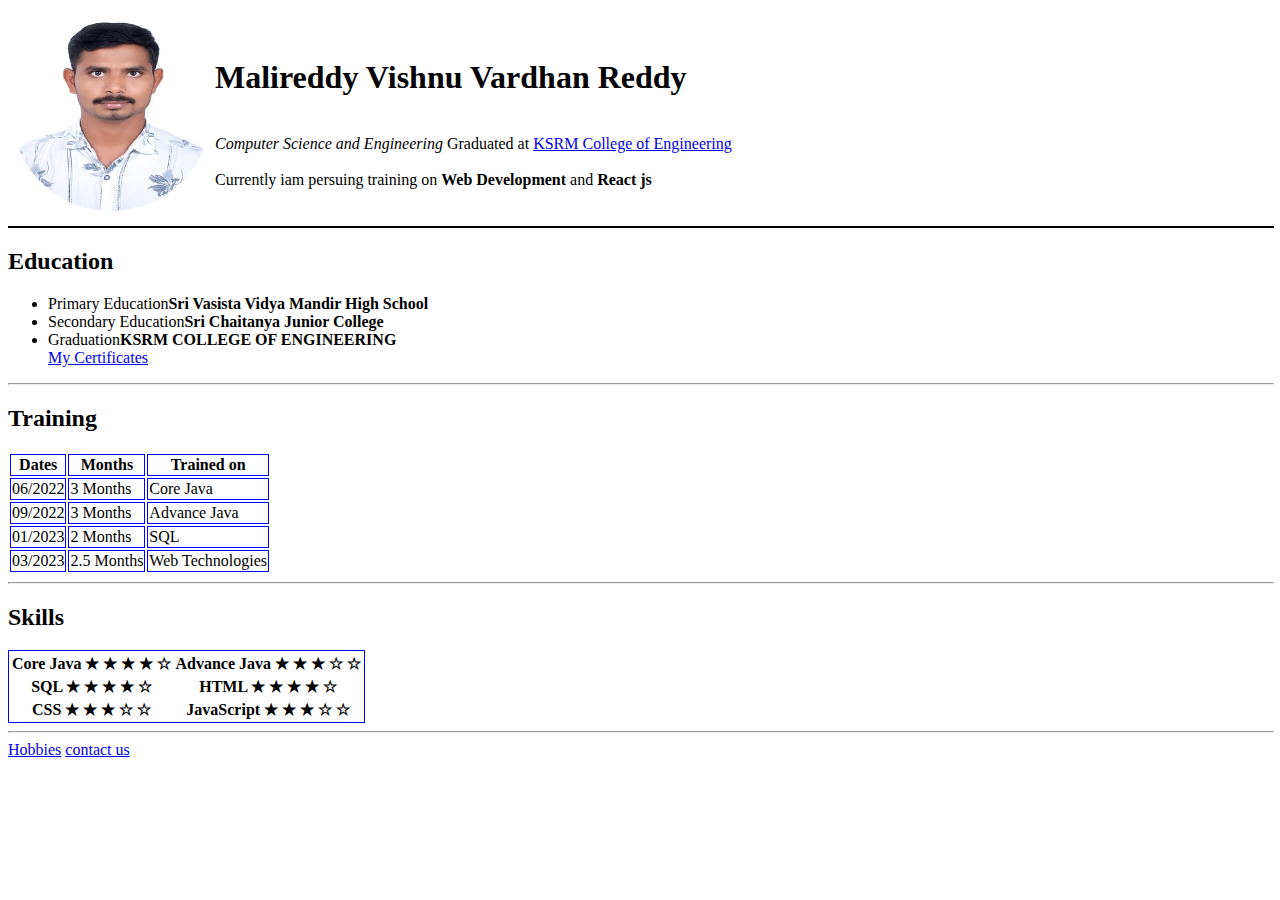
<file: index.html>
<!DOCTYPE html>
<html lang="en">
<head>
    <meta charset="UTF-8">
    <meta name="viewport" content="width=device-width, initial-scale=1.0">
    <title>Malireddy vishnu Vardhan Reddy</title>
    <link rel="stylesheet" href="./index.css">
</head>
<body>
    <table>
        <tr>
            <td><img src="./mypicture.jpg"  alt="f16 jet"></td>
            <td><h1> Malireddy Vishnu Vardhan Reddy</h1>
                <br>
                <i>Computer Science and Engineering </i>Graduated at <a href="https://www.ksrmce.ac.in/">  KSRM College of Engineering</a>
             <br>
             <br>
             Currently iam persuing training on <b> Web Development</b> and  <b>React js</b>
            </td>
           
        </tr>
        </table>
        <hr size="5px" color="black">
        <h2>Education</h2>
        <ul>
            <li>Primary Education<b>Sri Vasista Vidya Mandir High School</b></li>
            <li>Secondary Education<b>Sri Chaitanya Junior College</b></li>
            <li>Graduation<b>KSRM COLLEGE OF ENGINEERING</b></li>
            <a href="./Certificates.html">My Certificates</a>

        </ul>
        <hr>
        <H2>Training</H2>
        <table class="table-2">
        <tr>
            <th>Dates</th>
            <th>Months</th>
            <th>Trained on</th>
        </tr>
        <tr>
            <td>06/2022</td>
            <td>3 Months</td>
            <td>Core Java</td>
        </tr>
        <tr>
            <td>09/2022</td>
            <td>3 Months</td>
            <td>Advance Java</td>
        </tr>
        <tr>
            <td>01/2023</td>
            <td>2 Months</td>
            <td>SQL</td>
        </tr>
        <tr>
            <td>03/2023</td>
            <td>2.5 Months</td>
            <td>Web Technologies</td>
        </tr>
    </table>
    <hr>
<h2>Skills</h2>
<table class="table-3">
<tr>
    <th> Core Java &#9733  &#9733  &#9733  &#9733  &#9734 </th>
    <th> Advance Java &#9733  &#9733  &#9733  &#9734  &#9734 </th>
</tr>
<tr>
    <th> SQL &#9733  &#9733  &#9733  &#9733  &#9734 </th>
    <th> HTML &#9733  &#9733  &#9733  &#9733  &#9734 </th>
</tr>
<tr>
    <th> CSS &#9733  &#9733  &#9733  &#9734  &#9734 </th>
    <th> JavaScript &#9733  &#9733  &#9733  &#9734  &#9734 </th>
</tr>
        

</table>
<hr>
<a href="./Hobbies.html">Hobbies</a>
<a href="./Contact.html">contact us</a>

</body>
</html>
</file>
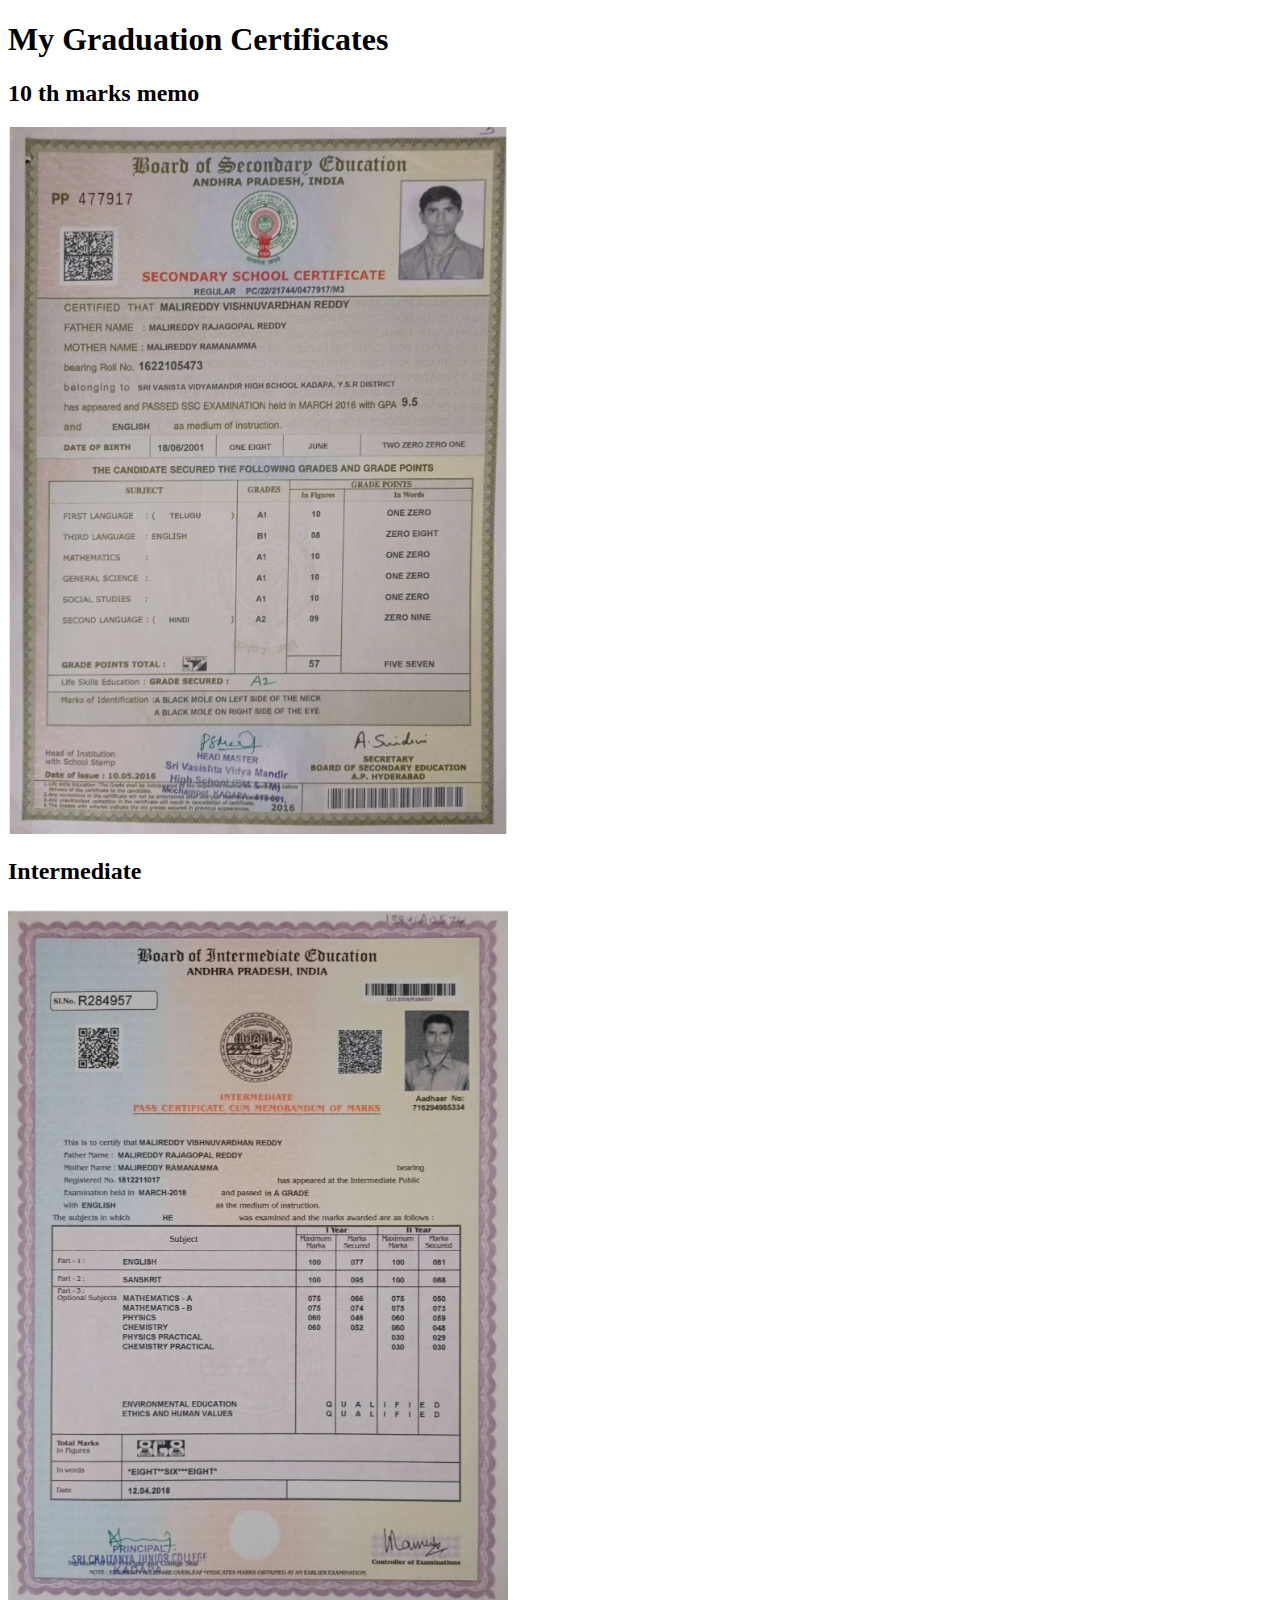
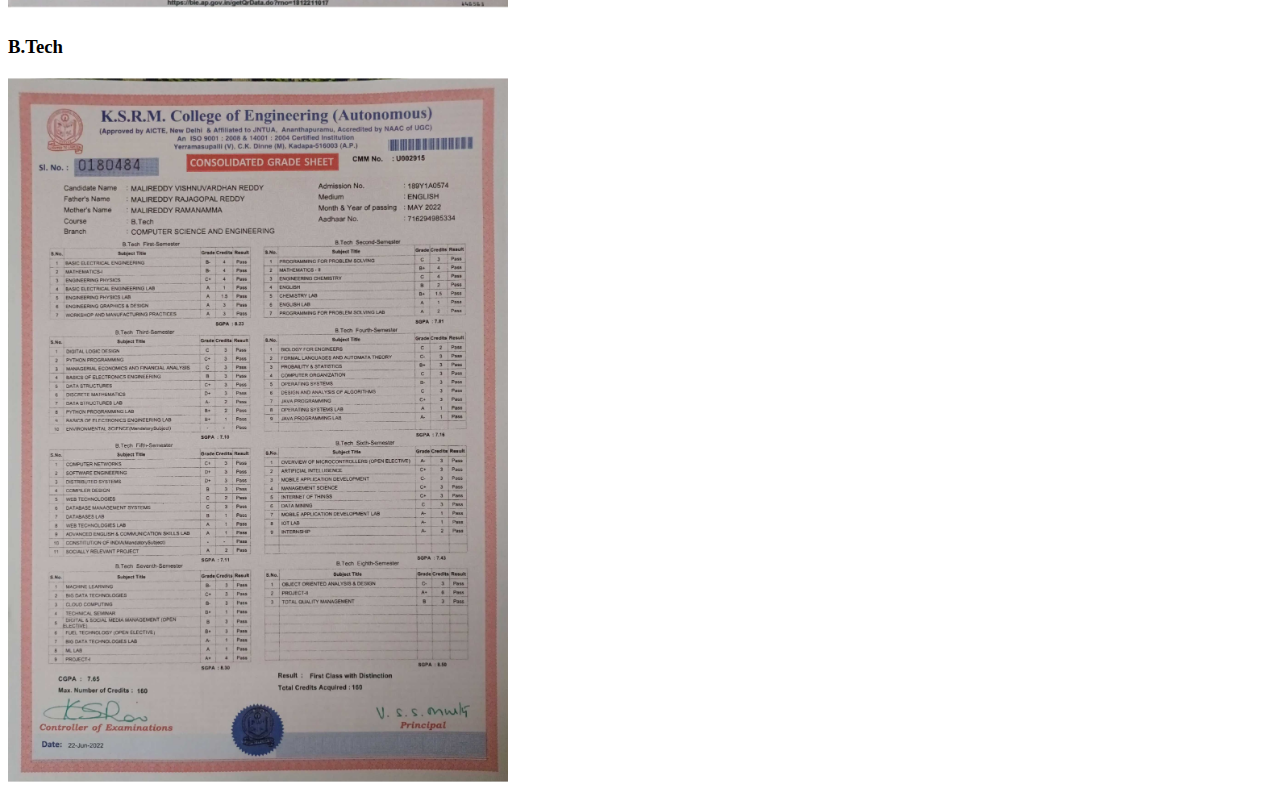
<file: Certificates.html>
<!DOCTYPE html>
<html lang="en">
<head>
    <meta charset="UTF-8">
    <meta name="viewport" content="width=device-width, initial-scale=1.0">
    <title>Certificates</title>
</head>
<body>
    <H1>My Graduation Certificates</H1>
    <h2>10 th marks memo </h2>
    <img src="./10 th Marks Memo_page-0001.jpg" width="500">
     <h2>Intermediate </h2>
    <img src="./Intermediate Marks Memo_page-0001.jpg" width="500">
    <H3>B.Tech</H3>
    <img src="./B Tech Consolidated Grade Sheet_page-0001.jpg" width="500">
</body>
</html>
</file>
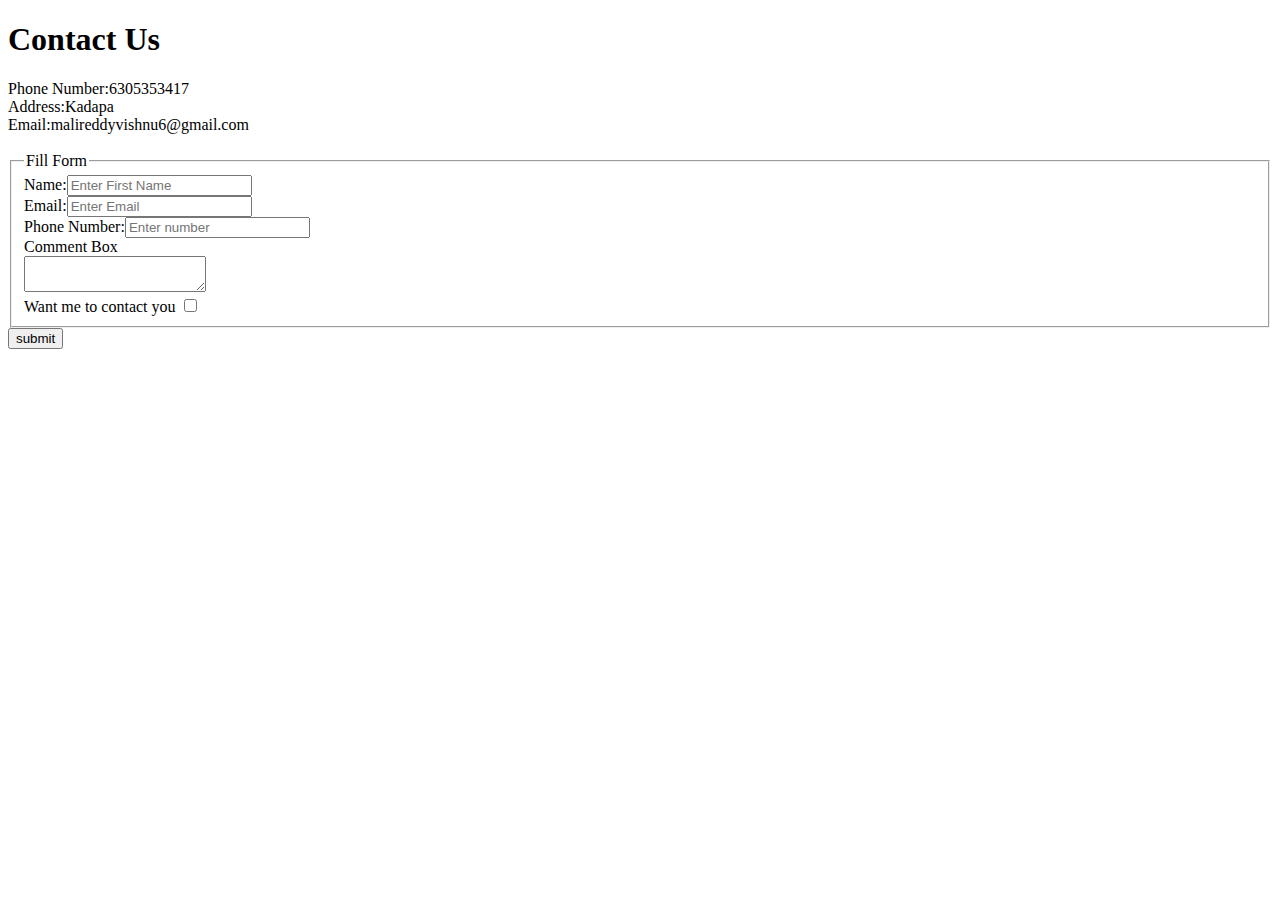
<file: Contact.html>
<!DOCTYPE html>
<html lang="en">
<head>
    <meta charset="UTF-8">
    <meta name="viewport" content="width=device-width, initial-scale=1.0">
    <title>Contact</title>
</head>
<body>
<h1>Contact Us</h1>
Phone Number:6305353417 <br>
Address:Kadapa <br>
Email:malireddyvishnu6@gmail.com <br>
<br>
<form>
    <fieldset>
        <legend>Fill Form</legend>
        <label>Name:</label><input type="text" placeholder="Enter First Name"required><br>
        <label>Email:</label><input type="email" placeholder="Enter Email"required><br>
        <label>Phone Number:</label><input type="number" placeholder="Enter number"required><br>
        <label>Comment Box</label>
        <br>
        <textarea name="cmnt" placeholder="Comment Box:">
        </textarea>
        <br>
        <label>Want me to contact you</label> <input type="checkbox" >


       </fieldset>
       
       <input type="submit" value="submit" >
</form>

</body>
</html>
</file>
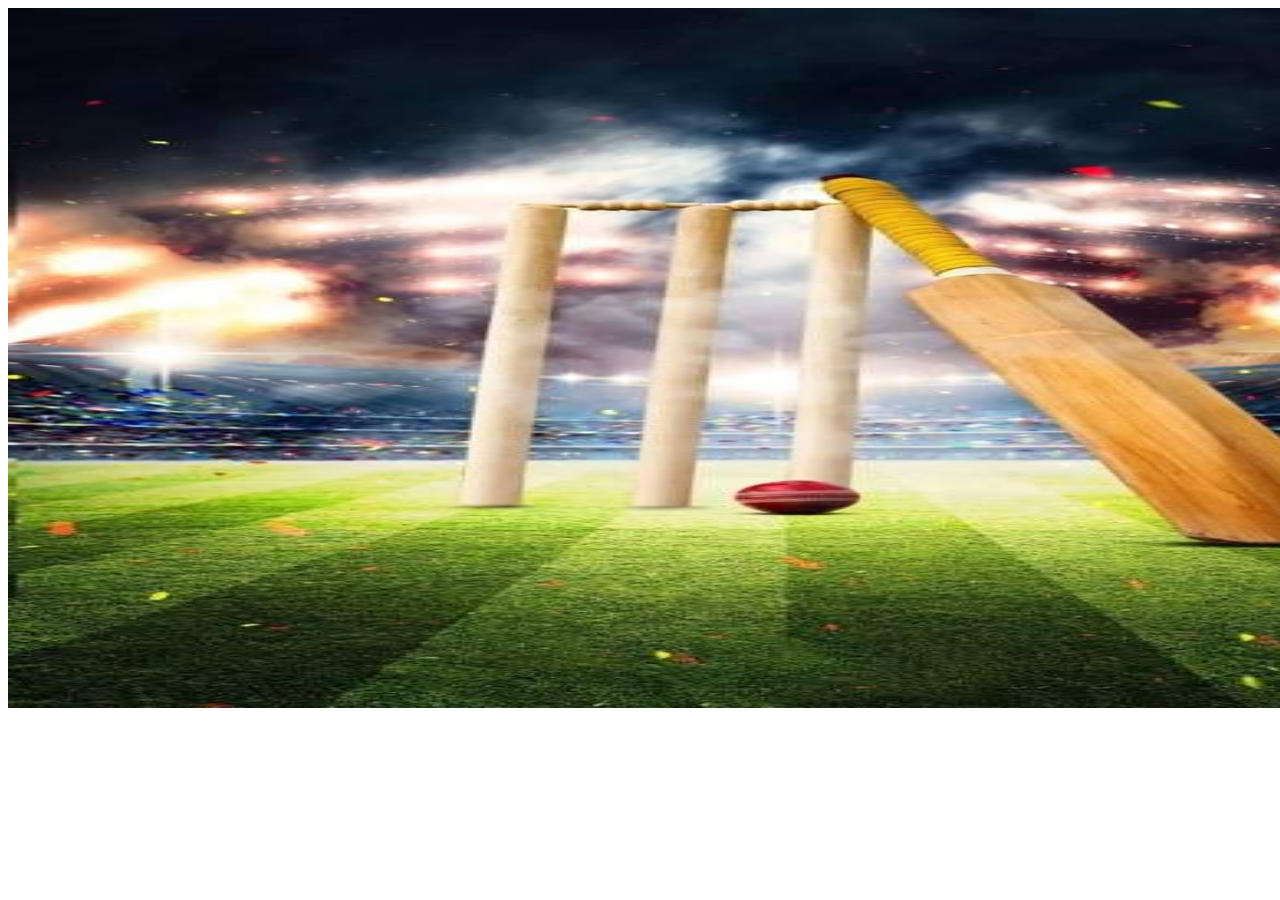
<file: cricket.html>
<!DOCTYPE html>
<html lang="en">
<head>
    <meta charset="UTF-8">
    <meta name="viewport" content="width=device-width, initial-scale=1.0">
    <title>Cricket</title>
</head>
<body>
    <img src="./cricket.jpg"  width="1460px" height="700px">
</body>
</body>
</html>
</file>
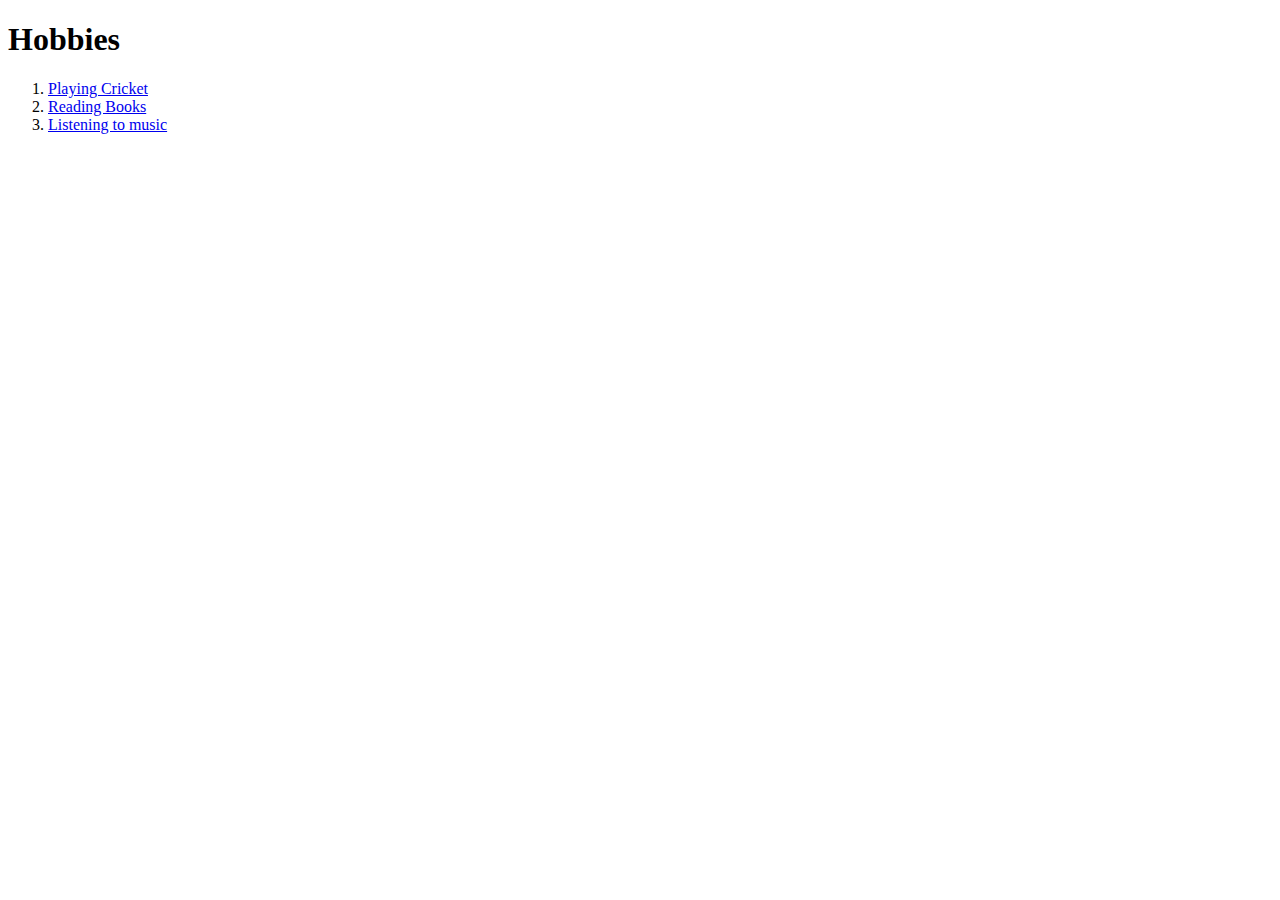
<file: Hobbies.html>
<!DOCTYPE html>
<html lang="en">
<head>
    <meta charset="UTF-8">
    <meta name="viewport" content="width=device-width, initial-scale=1.0">
    <title>Hobbies</title>
</head>
<body>
    <h1>Hobbies</h1>
    <ol>
    <li><a href="./cricket.html">Playing Cricket </a></li>
    <li><a href="./ReadingBooks.html">Reading Books </a></li>
    <li><a href="./music1.html">Listening to music</a></li>


    </ol>
</body>
</html>
</file>
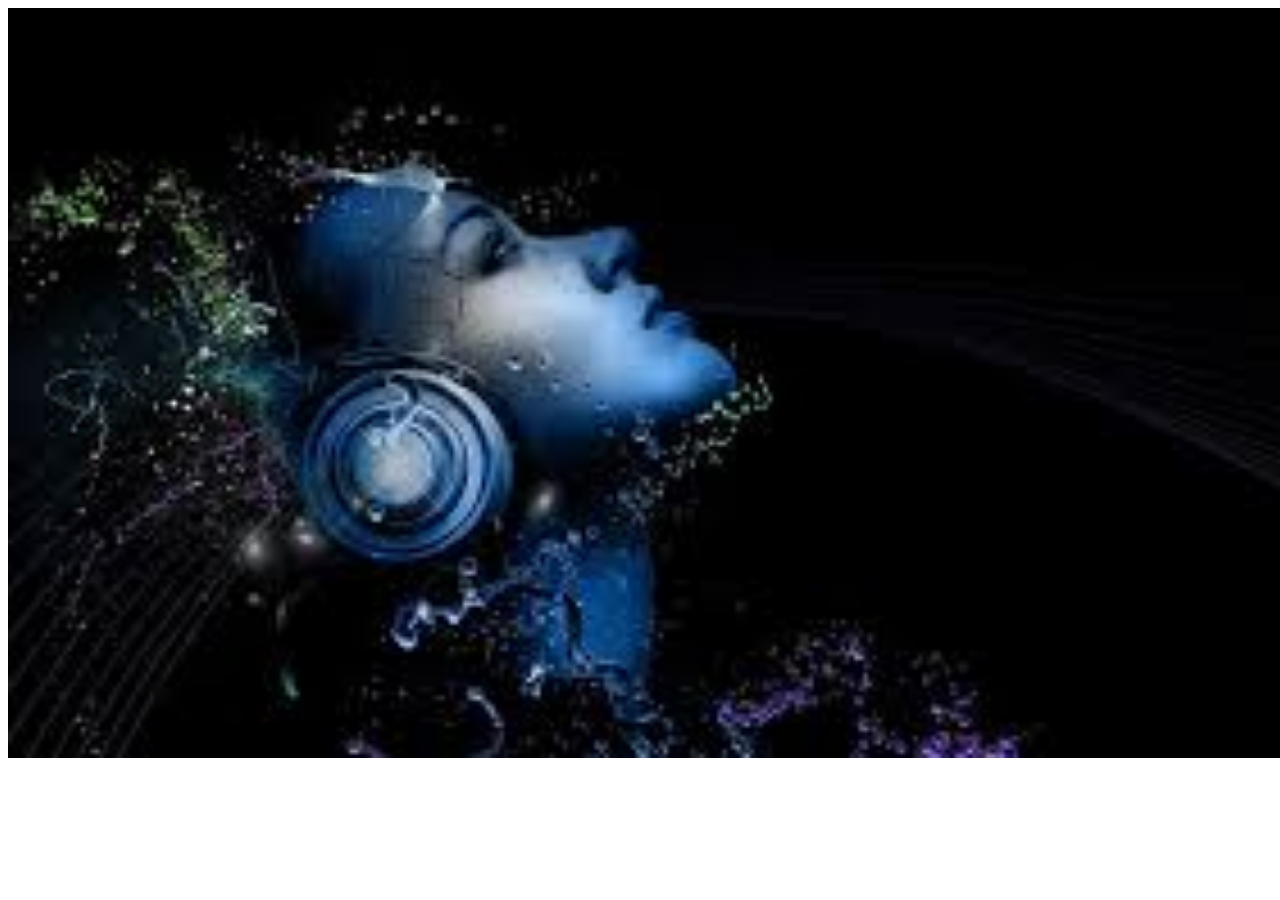
<file: music1.html>
<!DOCTYPE html>
<html lang="en">
<head>
    <meta charset="UTF-8">
    <meta name="viewport" content="width=device-width, initial-scale=1.0">
    <title>Music</title>
</head>
<body>
    <img src="./music.jpeg" width="1360px" height="750">
</body>
</html>
</file>
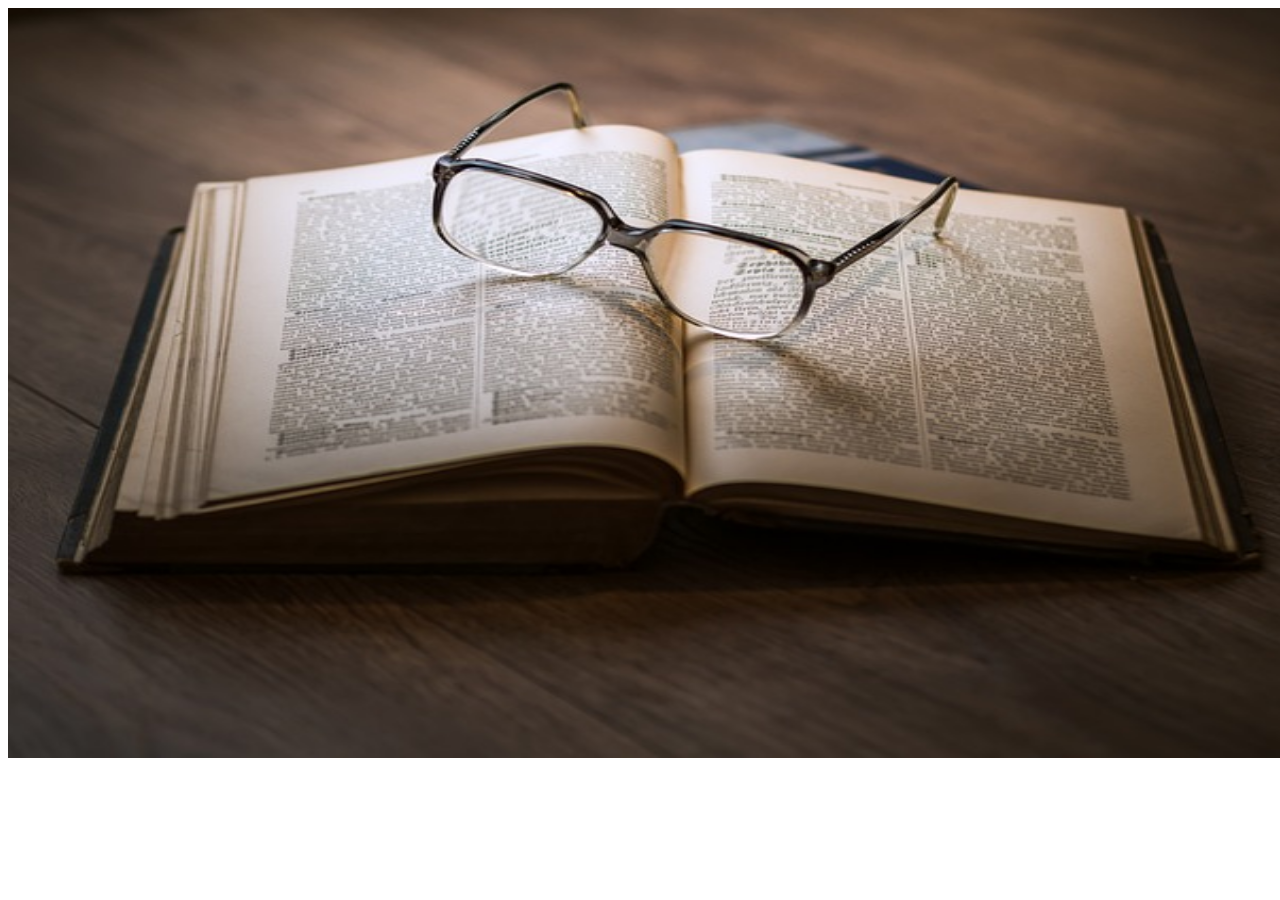
<file: ReadingBooks.html>
<!DOCTYPE html>
<html lang="en">
<head>
    <meta charset="UTF-8">
    <meta name="viewport" content="width=device-width, initial-scale=1.0">
    <title>Reading Books</title>
</head>
<body>
    <img src="./books.jpg"width="1360px" height="750">
</body>
</html>
</file>
<file: index.css>
img{
    border-radius: 70%;
    width: 200px;
    height: 200px;
   
}
hr{
    width: 100%;
    height: 100%;
    color: black;
    
}
.table-2{
    th,td,tr,table{
        border: 1px solid blue;
    }
   
}
.table-3{
    
        border: 1px solid blue;    
}
</file>
